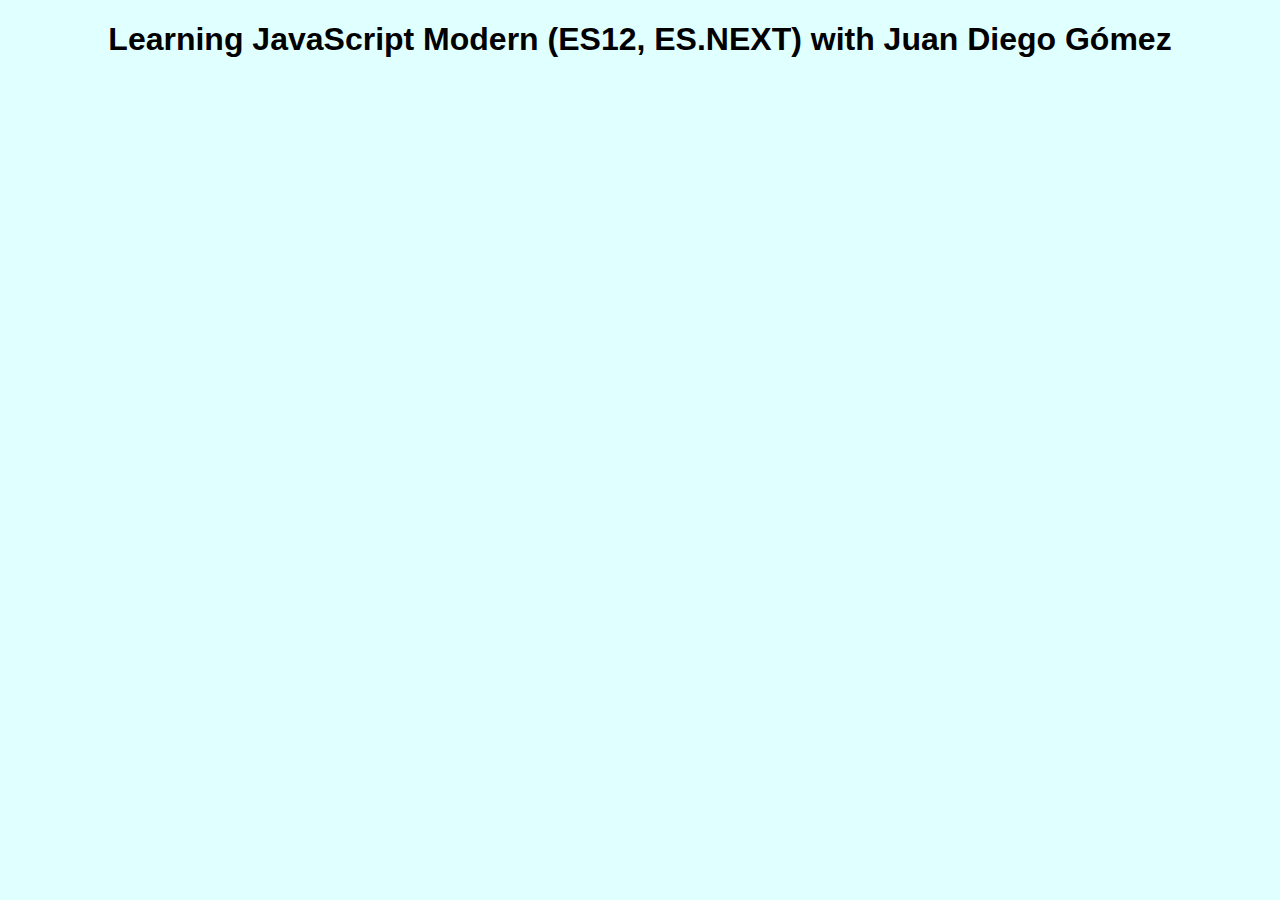
<file: 01-Javascript-Moderno/index.html>
<!DOCTYPE html>
<html lang="en">
<head>
    <meta charset="UTF-8">
    <meta http-equiv="X-UA-Compatible" content="IE=edge">
    <meta name="viewport" content="width=device-width, initial-scale=1.0">
    
    <!-- Scripts -->
    <script src="scripts/01-variables.js"></script>
    
    <!-- Styles -->
    <link rel="stylesheet" type="text/css" href="styles/styles.css">

    <title>Learning Javascript modern - Juan Diego Gómez</title>
</head>
<body>
    <h1>Learning JavaScript Modern (ES12, ES.NEXT) with Juan Diego Gómez</h1>
</body>
</html>
</file>
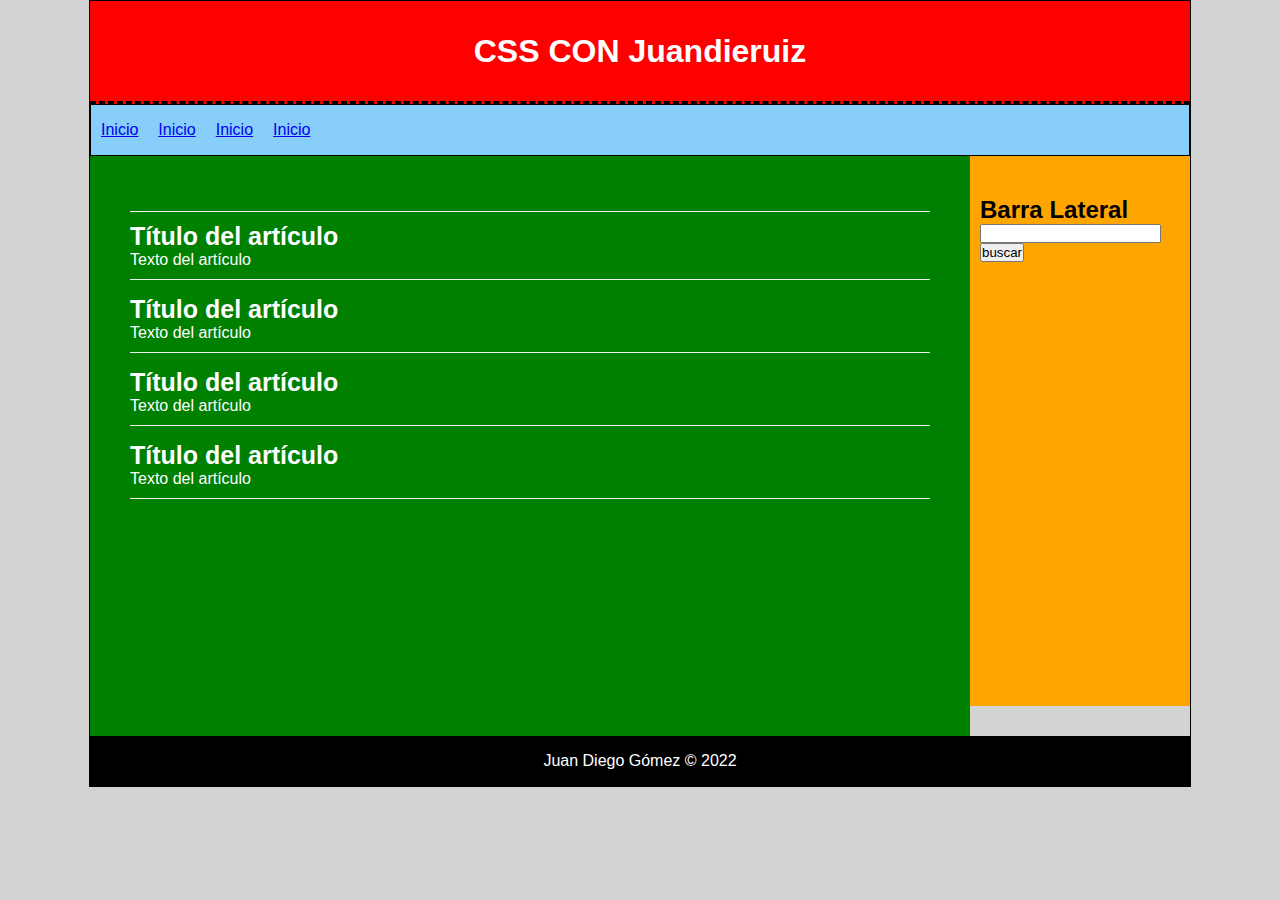
<file: 00-Repaso/02-aprende-css/index.html>
<!DOCTYPE html>
<html lang="en">
<head>
    <meta charset="UTF-8">
    <meta http-equiv="X-UA-Compatible" content="IE=edge">
    <meta name="viewport" content="width=device-width, initial-scale=1.0">
    <!-- CSS -->
    <link rel="stylesheet" href="styles.css">
    <title>CSS con juandieruiz</title>
</head>
<body id="container">
    <header>
        <h1>CSS CON Juandieruiz</h1>
    </header>

    <nav>
        <ul>
            <li>
                <a href="index.html">Inicio</a>
            </li>
            <li>
                <a href="index.html">Inicio</a>
            </li>
            <li>
                <a href="index.html">Inicio</a>
            </li>
            <li>
                <a href="index.html">Inicio</a>
            </li>
        </ul>
    </nav>

    <div class="clearfix"></div>

    <section id="content">
        
        <article class="article">
            <h2>Título del artículo</h2>
            <p>Texto del artículo</p>
        </article>
        <article class="article">
            <h2>Título del artículo</h2>
            <p>Texto del artículo</p>
        </article>
        <article class="article">
            <h2>Título del artículo</h2>
            <p>Texto del artículo</p>
        </article>
        <article class="article">
            <h2>Título del artículo</h2>
            <p>Texto del artículo</p>
        </article>
    </section>

    <aside>
        <h2>Barra Lateral</h2>
        <form>
            <input type="text">
        <input type="submit" value="buscar">
        </form>

    </aside>

    <div class="clearfix"></div>

    <footer>
        Juan Diego Gómez &copy; 2022
    </footer>
</body>
</html>
</file>
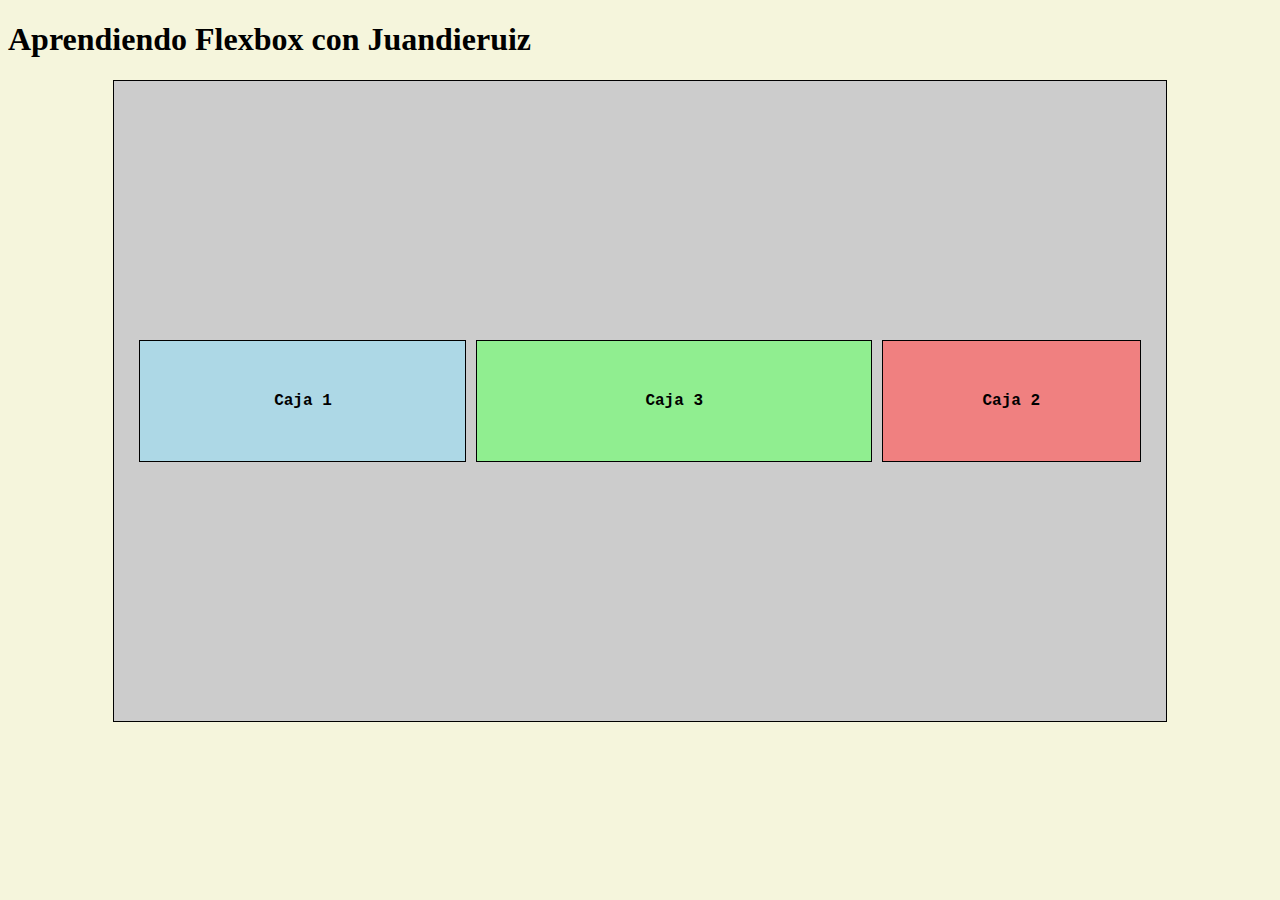
<file: 00-Repaso/03-aprende-css-flexbox/index.html>
<!DOCTYPE html>
<html lang="en">
<head>
    <meta charset="UTF-8">
    <meta http-equiv="X-UA-Compatible" content="IE=edge">
    <meta name="viewport" content="width=device-width, initial-scale=1.0">
    <link rel="stylesheet" href="styles.css">
    <title>Aprendiendo FLEXBOX</title>
</head>
<body>
    <h1>Aprendiendo Flexbox con Juandieruiz</h1>

    <section class="flex-container">
        <div class="caja c1">
            Caja 1
        </div>
        <div class="caja c2">
            Caja 2
        </div>
        <div class="caja c3">
            Caja 3
        </div>
        
        
    </section>

</body>
</html>
</file>
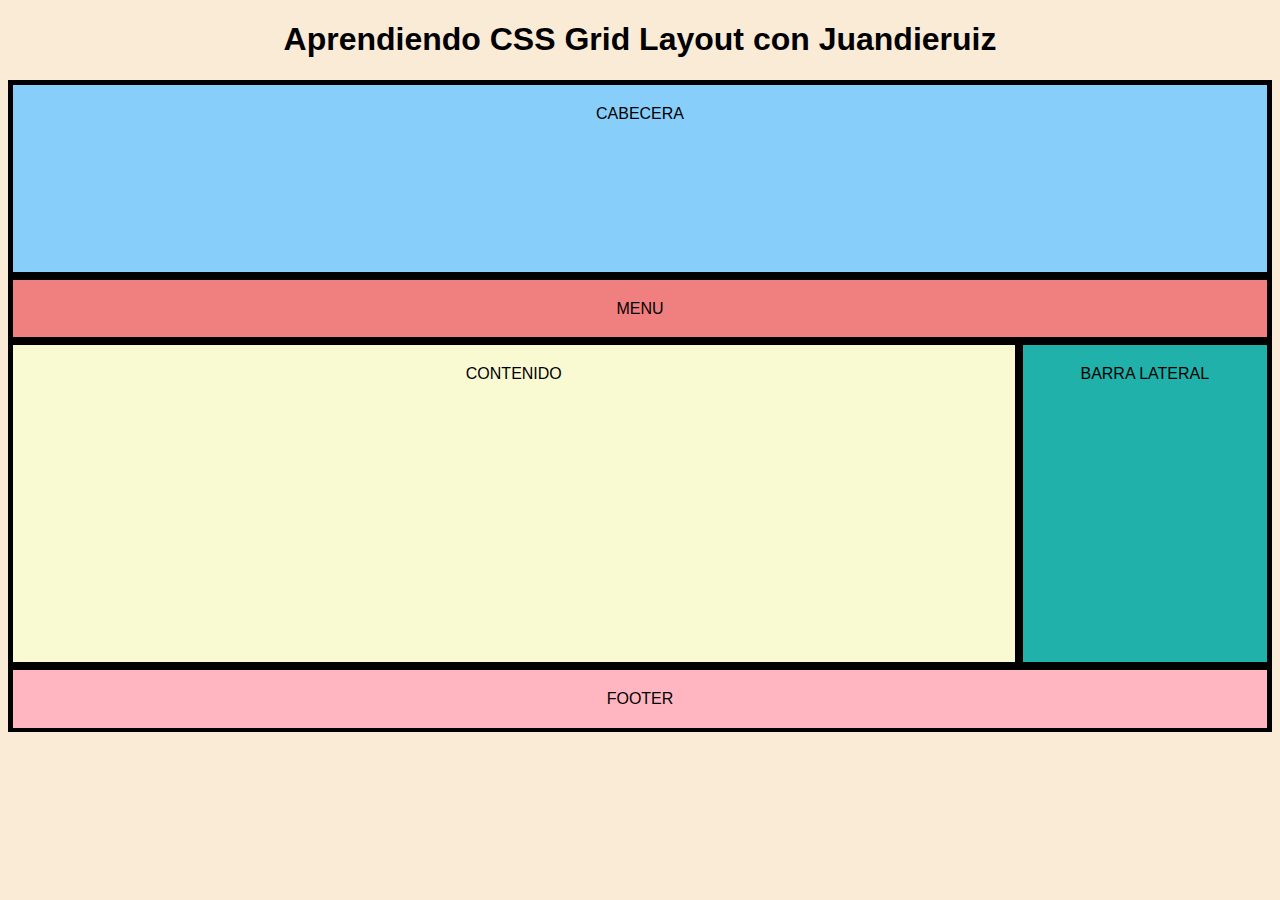
<file: 00-Repaso/04-aprende-css-grid/index.html>
<!DOCTYPE html>
<html lang="en">
<head>
    <meta charset="UTF-8">
    <meta http-equiv="X-UA-Compatible" content="IE=edge">
    <meta name="viewport" content="width=device-width, initial-scale=1.0">
    <!-- <link rel="stylesheet" href="styles-gridcolumn.css"> -->
    <link rel="stylesheet" href="styles-exerciseweb.css">
    <!-- <link rel="stylesheet" href="styles-exercisefinal.css"> -->
    
    <title>Aprendiendo GRID</title>
</head>
<body>
    <h1>Aprendiendo CSS Grid Layout con Juandieruiz</h1>

    <section class="grid-layout">
        <div class="caja c1">
            CABECERA
        </div>
        <div class="caja c2">
            MENU
        </div>
        <div class="caja c3">
            CONTENIDO
        </div>
        <div class="caja c4">
            BARRA LATERAL
        </div>
        <div class="caja c5">
            FOOTER
        </div>
        <!-- Descomenta para grid-column -->
        <!--
        <div class="caja c6">
            Caja 6
        </div>
        <div class="caja c7">
            Caja 7
        </div>
        <div class="caja c8">
            Caja 8
        </div>
        <div class="caja c9">
            Caja 9
        </div>
        <div class="caja c10">
            Caja 10
        </div>
        <div class="caja c11">
            Caja 11
        </div>
        <div class="caja c12">
            Caja 12
        </div> -->
        
        
    </section>

</body>
</html>
</file>
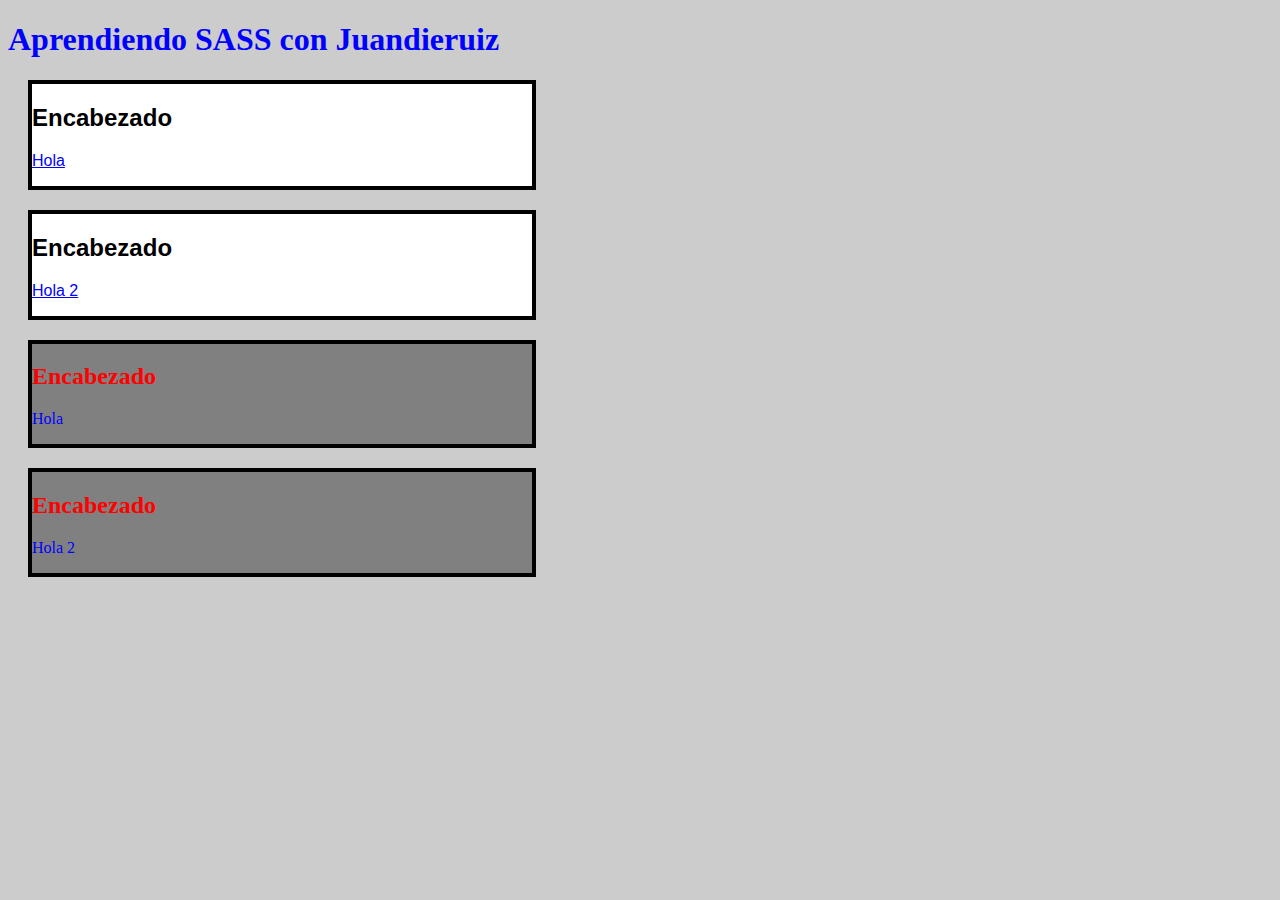
<file: 00-Repaso/05-aprende-sass/index.html>
<!DOCTYPE html>
<html lang="en">
<head>
    <meta charset="UTF-8">
    <meta http-equiv="X-UA-Compatible" content="IE=edge">
    <meta name="viewport" content="width=device-width, initial-scale=1.0">    
    <title>Aprendiendo SASS</title>
    <link rel="stylesheet" type="text/css" href="styles.css">

</head>
<body>
    <h1>Aprendiendo SASS con Juandieruiz</h1>

    <div class="caja">
        <h2>Encabezado</h2>
        <p>Hola</p>
    </div>

    <div class="caja">
        <h2>Encabezado</h2>
        <p>Hola 2</p>
    </div>

    <div class="caja-secundaria">
        <h2>Encabezado</h2>
        <p>Hola</p>
    </div>

    <div class="caja-secundaria">
        <h2>Encabezado</h2>
        <p>Hola 2</p>
    </div>
</body>
</html>
</file>
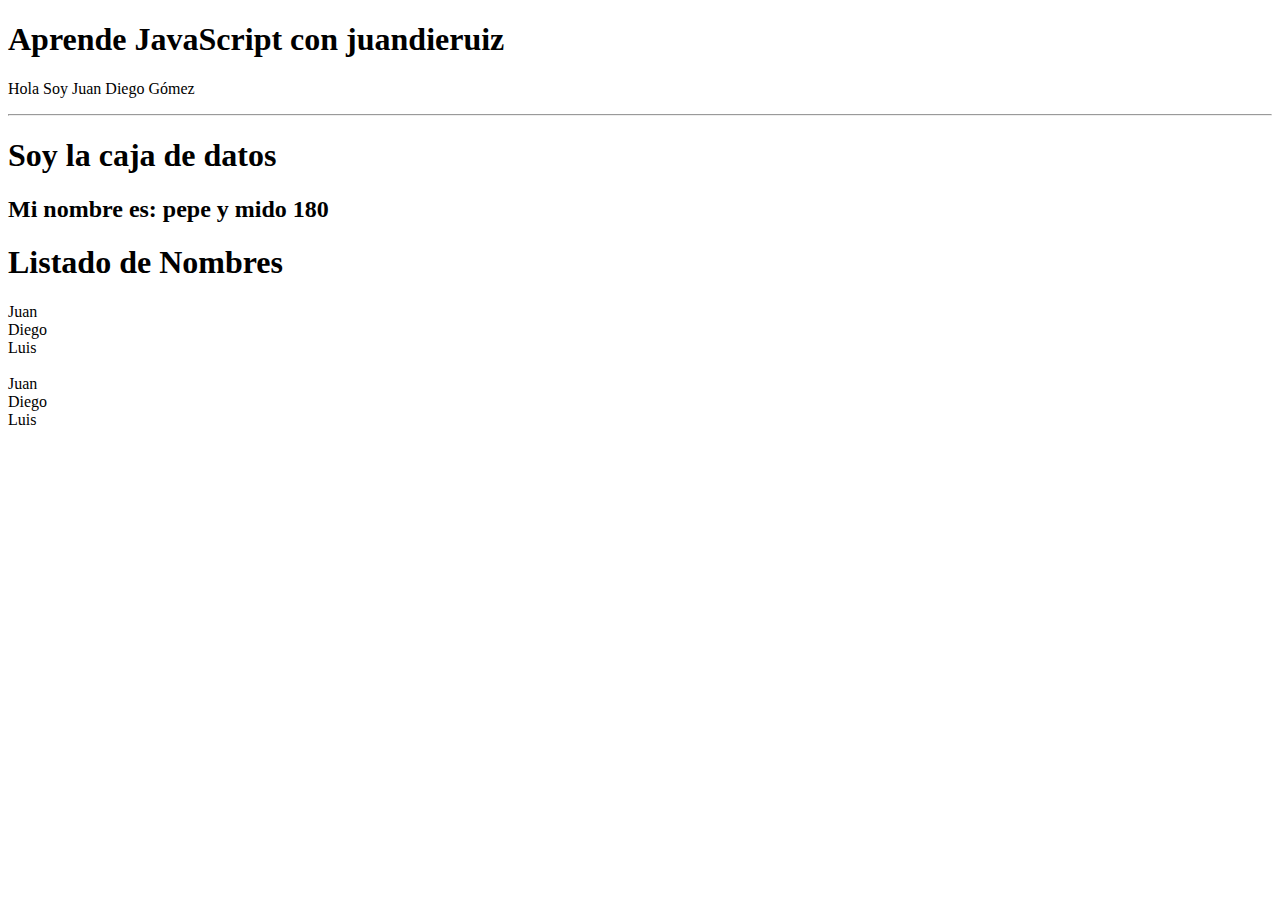
<file: 00-Repaso/06-aprende-js/index.html>
<!DOCTYPE html>
<html lang="en">
<head>
    <meta charset="UTF-8">
    <meta http-equiv="X-UA-Compatible" content="IE=edge">
    <meta name="viewport" content="width=device-width, initial-scale=1.0">
    <title>Repaso de JavaScript</title>
</head>
<body>
    <h1>Aprende JavaScript con juandieruiz</h1>
    <p>Hola Soy Juan Diego Gómez</p>
    <hr>
    <div id="datos"></div>
    <script rel="javascript" type="text/javascript" src="main.js"></script>

</body>
</html>
</file>
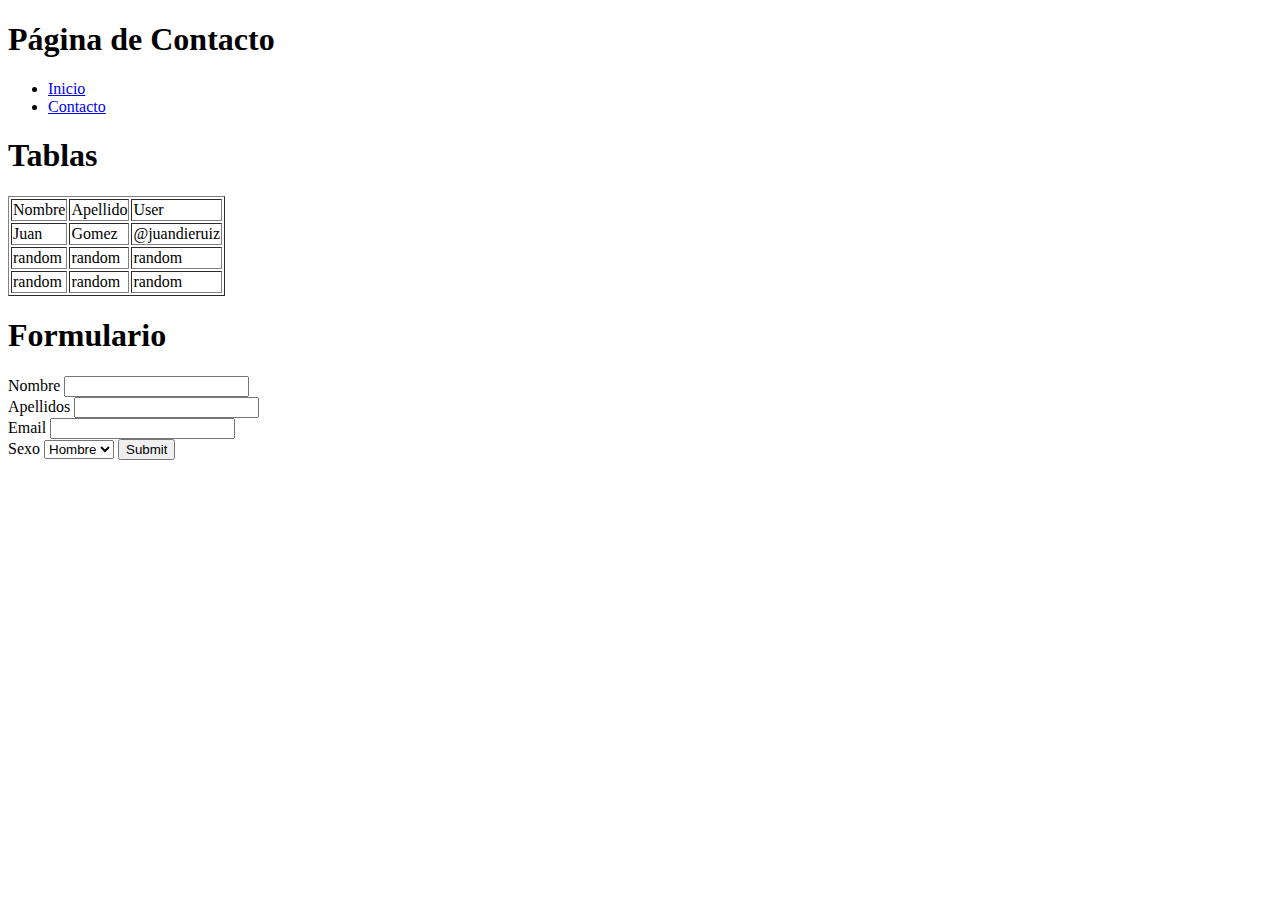
<file: 00-Repaso/contacto.html>
<!DOCTYPE html>
<html lang="es">
<head>
    <meta charset="UTF-8">
    <meta http-equiv="X-UA-Compatible">
    <meta name="viewport" content="width=device-width, initial-scale=1.0">
    <title>HTML5 con Juandieruiz</title>
</head>
<body>
    <h1>Página de Contacto</h1>
    <ul>
        <li>
            <a href="aprendehtml.html">Inicio</a>
        </li>
        <li>
            <a href="contacto.html">Contacto</a>
        </li>
    </ul>

    <h1>Tablas</h1>
    <table border="1">
        <tr>
            <td>Nombre</td>
            <td>Apellido</td>
            <td>User</td>
        </tr>
        <td>Juan</td>
        <td>Gomez</td>
        <td>@juandieruiz</td>
        <tr>
            <td>random</td>
            <td>random</td>
            <td>random</td>
        </tr>
        <tr>
            <td>random</td>
            <td>random</td>
            <td>random</td>
        </tr>
        
    </table>
    <h1>Formulario</h1>
    <form>
        <label for="name">Nombre</label>
        <input type="text">
<br>
        <label for="name">Apellidos</label>
        <input type="text">
        <br>

        <label for="name">Email</label>
        <input type="email">
<br>
    
        <label for="sex">Sexo</label>
        <select type="text">
            <option>Hombre</option>
            <option>Mujer</option>    
            <option>Binario</option>    
        </select>

        <input type="submit">
    </form>

</body>
</html>
</file>
<file: 01-Javascript-Moderno/styles/styles.css>
body{
    background-color: lightcyan;
    font-family: 'Trebuchet MS', 'Lucida Sans Unicode', 'Lucida Grande', 'Lucida Sans', Arial, sans-serif;
    text-align: center;
}
</file>
<file: 00-Repaso/02-aprende-css/styles.css>
*{
    margin: 0px;
    padding: 0px;
}

body{
    background: lightgray;
    font-family: Arial, Helvetica, sans-serif;
}

#container{
    /* width: 70%; */
    width: 1100px;
    margin: 0px auto;
    border: 1px solid black;
}

header{
    background-color: red;
    height: 100px;
    width: 100%;
    margin: 0px;
    text-align: center;
    line-height: 100px;
    color: white;
    border-bottom: 3px dashed black;
}

nav{
    background: lightskyblue;
    height: 50px;
    border: 1px solid black;
}

nav ul li{
    float: left;
    list-style: none;
    margin: 10px;
    line-height: 30px;
}

.clearfix{
    clear: both;
}

#content{
    float: left;
    width: calc(80% - 80px) ;
    min-height: 500px;
    background: green;
    padding: 40px;
}

.article:first-child{
    padding-top: 10px;
    border-top: 1px solid #eee;
}

.article h2{
    font-size: 25px;
}

.article{
    color: white;
    margin-top: 15px;
    margin-bottom: 15px;
    padding-bottom: 10px;
    border-bottom: 1px solid #eee;
}

aside{
    float: left;
    width: calc(20% - 20px);
    background: orange;
    min-height: 500px;
    padding: 40px 10px 10px;
}

footer{
    background: black;
    color: white;
    text-align: center;
    height: 50px;
    line-height: 50px;
}
</file>
<file: 00-Repaso/03-aprende-css-flexbox/styles.css>
body{
    background: beige;
}

/* !FLEXBOX MAGIC!! */
.flex-container{
    border: 1px solid black;
    background: #ccc;
    padding: 20px;
    display: flex;
    flex-flow: row wrap;
    /* flex-direction: row;  Fila */
    /* flex-direction: column; columna*/ 
    /* flex-direction: row-reverse; fila al reves*/
    /*flex-wrap: wrap;  viene por defecto nowrap */
    justify-content: center;
    align-items: center;
    width: 80%;
    height: 600px;
    margin: 0 auto;

}

.caja {
    border: 1px solid black;
    background-color: white;
    color: black;
    font-family: 'Courier New', Courier, monospace;
    font-weight: bold;
    width: 120px;
    height: 120px;
    line-height: 120px;
    text-align: center;
    margin: 5px;
    /* overflow: hidden; */

}

.c1{
    background-color: lightblue;
    order: 1;
    flex-grow: 3;
}

.c2{
    background-color: lightcoral;
    order: 3;
    flex-grow: 2;
    /* flex-basis: 50%;  */
}

.c3{
    background-color: lightgreen;
    order: 2;
    flex-grow: 4;
}
</file>
<file: 00-Repaso/04-aprende-css-grid/styles-gridcolumn.css>
body{
    background-color: antiquewhite;
    font-family: Arial, Helvetica, sans-serif;
    text-align: center;
}

.grid-layout{
    /* GRID ON */
    display: grid;
    /* Columnas */
    grid-template-columns: auto auto auto;
    /* Filas */
    grid-template-rows: auto;
    /* Ajustar contenido o alinearlo donde te interese */
    justify-content: stretch;

    width: 80%;
    margin: 0 auto;
    background-color: lightgreen;
    padding: 20px;
    border: 1px solid black;
}

.caja{
    
    border: 4px solid black;
    background-color: lightgray;
    text-align: center;
    line-height: 150px;
    float: left;
}

.c1{
    /* Espacio dentro del Grid */
    grid-column: 1/4;
    background-color: lightblue;
}

.c2{
    grid-column: 1/3;
    background-color: lightcoral;
}

.c3{
    grid-column: 3/4;
    background-color: lightgoldenrodyellow;
}

.c11{
    grid-column: 2/4 ;
    background-color: lightseagreen;
}

.c12{
    grid-column: 1/ span 7;
    background-color: lightpink;
}
</file>
<file: 00-Repaso/04-aprende-css-grid/styles-exerciseweb.css>
body{
    background-color: antiquewhite;
    font-family: Arial, Helvetica, sans-serif;
    text-align: center;
}

.grid-layout{
    /* GRID ON */
    display: grid;
    /* Columnas */
    grid-template-columns: 80% auto;
    /* Filas */
    grid-template-rows: 20% 10% 10% 25% 25% auto;
    /* Ajustar contenido o alinearlo donde te interese */
    /* justify-content: stretch; */
    height: 650px;
    /* width: 80%; */
    /* margin: 0 auto; */
    background-color: lightgreen;
    /* padding: 20px; */
    border: 1px solid black;
}

.caja{
    
    border: 4px solid black;
    background-color: lightgray;
    text-align: center;
    padding: 20px;
}

.c1{
    /* Espacio dentro del Grid */
    grid-column: 1 / span 2 ;
    grid-row: 1 / span 2;
    background-color: lightskyblue;
}

.c2{
    grid-column: 1 / span 2;
    background-color: lightcoral;
}

.c3{
    grid-row: 4 / span 2;
    background-color: lightgoldenrodyellow;
}

.c4{
    grid-row: 4 / span 2;

    background-color: lightseagreen;
}

.c5{
    grid-column: 1 / span 2;
    background-color: lightpink;
}
</file>
<file: 00-Repaso/04-aprende-css-grid/styles-exercisefinal.css>
body{
    background-color: antiquewhite;
    font-family: Arial, Helvetica, sans-serif;
    text-align: center;
}

.grid-layout{
    height: 650px;
    display: grid;
    /* Final */
    grid-template-areas:'cabecera cabecera'
                        'menu menu'
                        'contenido lateral'
                        'footer footer';
    grid-template-rows: 20% 10% auto 10%;
    background-color: lightgreen;
    border: 1px solid black;
}

.caja{
    
    border: 4px solid black;
    background-color: lightgray;
    text-align: center;
    padding: 20px;
}

.c1{
    /* Espacio dentro del Grid */
    grid-area: cabecera;
    background-color: lightskyblue;
}

.c2{
    grid-area: menu;
    background-color: lightcoral;
}

.c3{
    grid-area: contenido;
    background-color: lightgoldenrodyellow;
}

.c4{
    grid-area: lateral;
    background-color: lightseagreen;
}

.c5{
    grid-area: footer;
    background-color: lightpink;
}
</file>
<file: 00-Repaso/05-aprende-sass/styles.css>
.caja h2 {
  color: black;
  font-family: Arial;
}
.caja p {
  font-family: Verdana, Geneva, Tahoma, sans-serif;
  text-decoration: underline;
}

body {
  background: #ccc;
}

h1 {
  color: blue;
}

p {
  color: blue;
}

.caja {
  background-color: white;
  border: 4px solid black;
  box-shadow: 0 0 2 black;
  color: blue;
  margin: 20px;
}

.caja-secundaria {
  background-color: gray;
  border: 4px solid black;
  box-shadow: 0 0 2 black;
  color: red;
  margin: 20px;
}

.caja, .caja-secundaria {
  width: 500px;
}

/*# sourceMappingURL=styles.css.map */
</file>
